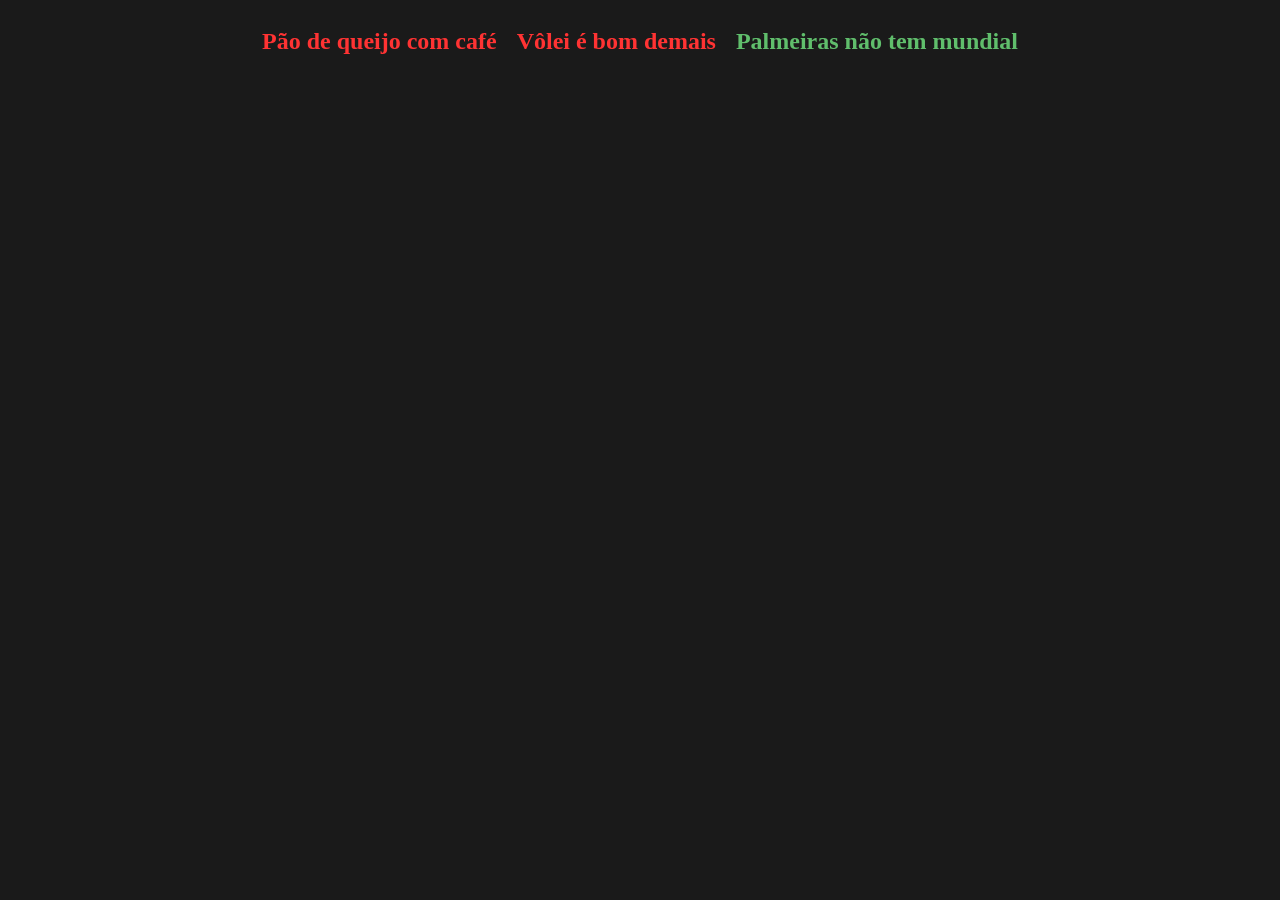
<file: aulas-css/index.html>
<!DOCTYPE html>
<html lang="en">
<head>
    <meta charset="UTF-8">
    <meta name="viewport" content="width=device-width, initial-scale=1.0">
    <title>Document</title>
    <link rel='stylesheet' href='style.css'>
</head>
<body>
    <section class="container">
        <h1 class="texto-destaque">Pão de queijo com café</h1>
        <h1 class="texto-destaque">Vôlei é bom demais</h1>
        <h1 id="palmeiras"> Palmeiras não tem mundial</h1>
    </section>
</body>
</html>
</file>
<file: aulas-css/style.css>
/* Seletor de Tag */
body {
    background-color: #1a1a1a;
}
  
/* Seletor de Classe */
.texto-destaque {
    color: #ff3333;
    font-weight: bold;
}

#palmeiras {
    color: #60be6c;
    font-weight: bold;
}

.container {
    display: flex;
    justify-content: center;    /* Alinhamento horizontal */
    align-items: center;        /* Alinhamento vertical */
    gap: 20px;                  /* Espaçamento cravado */
  }
</file>
